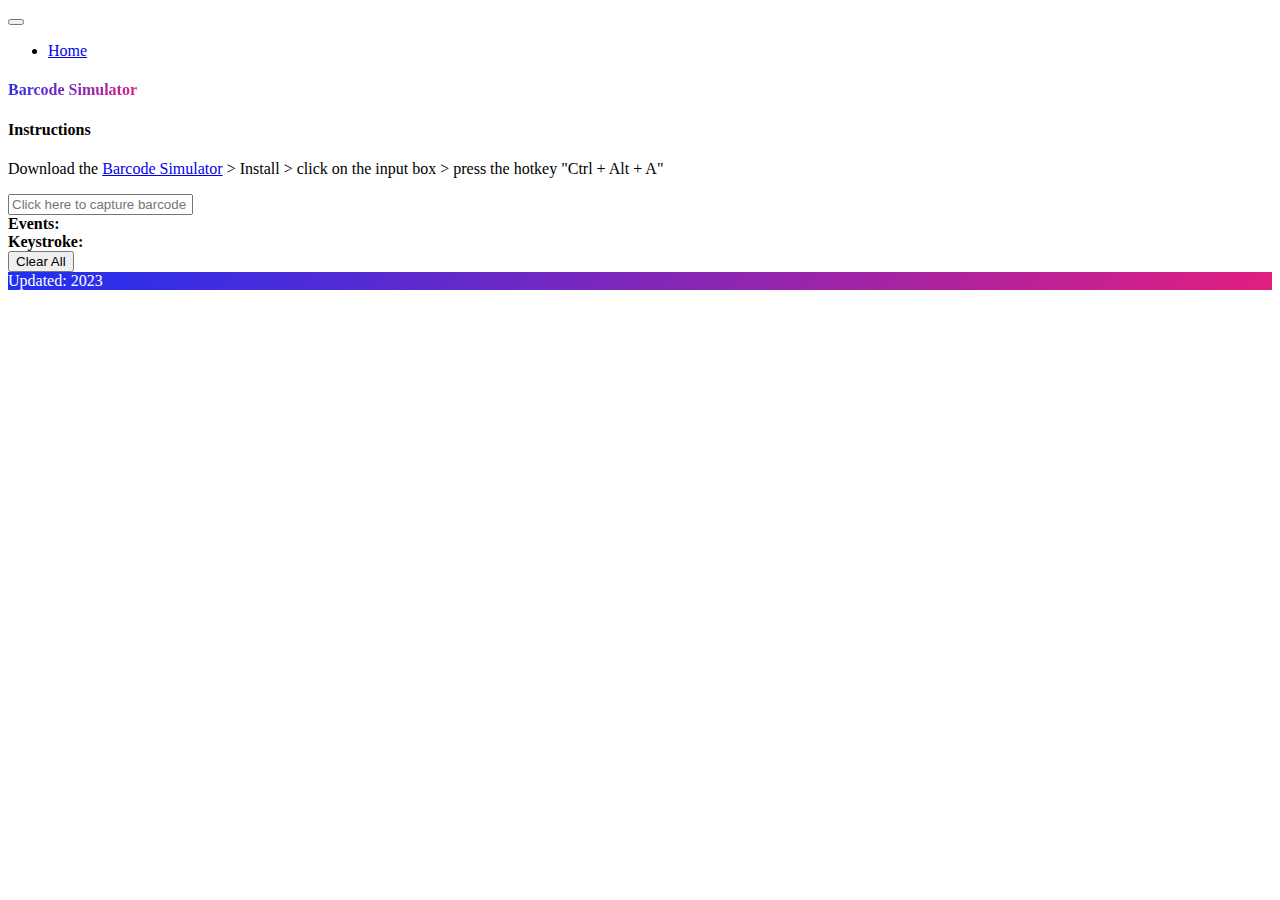
<file: barcode.html>
<!DOCTYPE html>
<html lang="en">

<head>
    <meta charset="utf-8" />
    <meta name="viewport" content="width=device-width, initial-scale=1, shrink-to-fit=no" />
    <meta name="description" content="read barcode Javascript" />
    <meta name="author" content="Arun Warrier" />
    <title>Barcode Simulator</title>
    <!-- Favicon-->
    <link rel="icon" type="image/x-icon" href="assets/favicon.ico" />
    <!-- Custom Google font-->
    <link rel="preconnect" href="https://fonts.googleapis.com" />
    <link rel="preconnect" href="https://fonts.gstatic.com" crossorigin />
    <link
        href="https://fonts.googleapis.com/css2?family=Plus+Jakarta+Sans:wght@100;200;300;400;500;600;700;800;900&amp;display=swap"
        rel="stylesheet" />
    <!-- Bootstrap icons-->
    <link href="https://cdn.jsdelivr.net/npm/bootstrap-icons@1.8.1/font/bootstrap-icons.css" rel="stylesheet" />
    <!-- Core theme CSS (includes Bootstrap)-->
    <link href="https://cdn.jsdelivr.net/npm/bootstrap@5.3.2/dist/css/bootstrap.min.css" rel="stylesheet"
        integrity="sha384-T3c6CoIi6uLrA9TneNEoa7RxnatzjcDSCmG1MXxSR1GAsXEV/Dwwykc2MPK8M2HN" crossorigin="anonymous">
    <script src="https://cdn.jsdelivr.net/npm/bootstrap@5.3.2/dist/js/bootstrap.bundle.min.js"
        integrity="sha384-C6RzsynM9kWDrMNeT87bh95OGNyZPhcTNXj1NW7RuBCsyN/o0jlpcV8Qyq46cDfL"
        crossorigin="anonymous"></script>
    <link href="css/styles.css" rel="stylesheet" />
</head>

<body class="d-flex flex-column min-vh-100 bg-light">
    <main class="flex-shrink-0">
        <!-- Navigation-->
        <nav class="navbar navbar-expand-lg navbar-light bg-white py-3">
            <div class="container px-5">
                <!-- <a class="navbar-brand" href="#"><span class="fw-bolder text-primary">Web Serial API
                    </span></a> -->
                <button class="navbar-toggler" type="button" data-bs-toggle="collapse"
                    data-bs-target="#navbarSupportedContent" aria-controls="navbarSupportedContent"
                    aria-expanded="false" aria-label="Toggle navigation"><span
                        class="navbar-toggler-icon"></span></button>
                <div class="collapse navbar-collapse" id="navbarSupportedContent">
                    <ul class="navbar-nav ms-auto mb-2 mb-lg-0 small fw-bolder">
                        <li class="nav-item"><a class="nav-link" href="index.html">Home</a></li>
                    </ul>
                </div>
            </div>
        </nav>
        <div class="container px-5 my-5">
            <div class="text-center mb-5">
                <h4 class="display-5 mb-0"><span class="text-gradient d-inline">Barcode Simulator</span></h4>
            </div>
            <div class="row gx-5 justify-content-center">
                <div class="col-lg-8 col-xxl-8 col-xxl-8">
                    <div class="mb-3 mt-3">
                        <h4 for="input-name" class="mb-3 mt-5">Instructions</h4>
                        <p>Download the <a
                                href="https://github.com/oxcafedead/barcode-reader-emulator/releases/download/2.0.0-alpha/barcode-emulator.exe">Barcode
                                Simulator</a> > Install > click on the input box > press the hotkey "Ctrl + Alt + A"
                            </br></p>
                        <input placeholder="Click here to capture barcode" class="form-control" id="inputCapture"
                            aria-describedby="barcode">
                        <div class="col-md-4">
                            <label class="mt-3"><strong>Events:&nbsp;</strong></label><label id="listEvent"
                                class="mt-3"></label>
                        </div>
                        <div class="col-md-6">
                            <label><strong>Keystroke:&nbsp; </strong></label><label id="keyStroke"
                                style="max-width: 100%; word-wrap: break-word"></label>
                        </div>
                    </div>
                    <button id="toggleButton" type="submit" onclick="clearAll()" class="btn btn-secondary me-3 ">Clear
                        All</button>



                </div>
            </div>
        </div>
    </main>
    <footer class="sticky-footer bg-gradient-primary-to-secondary py-2 mt-auto">
        <div class="container px-5 text-center">
            <span class="small">Updated: 2023</span>
        </div>
    </footer>
    <script src="https://cdn.jsdelivr.net/npm/bootstrap@5.2.3/dist/js/bootstrap.bundle.min.js"></script>
    <script src="js/barcode.js"></script>

</body>

</html>
</file>
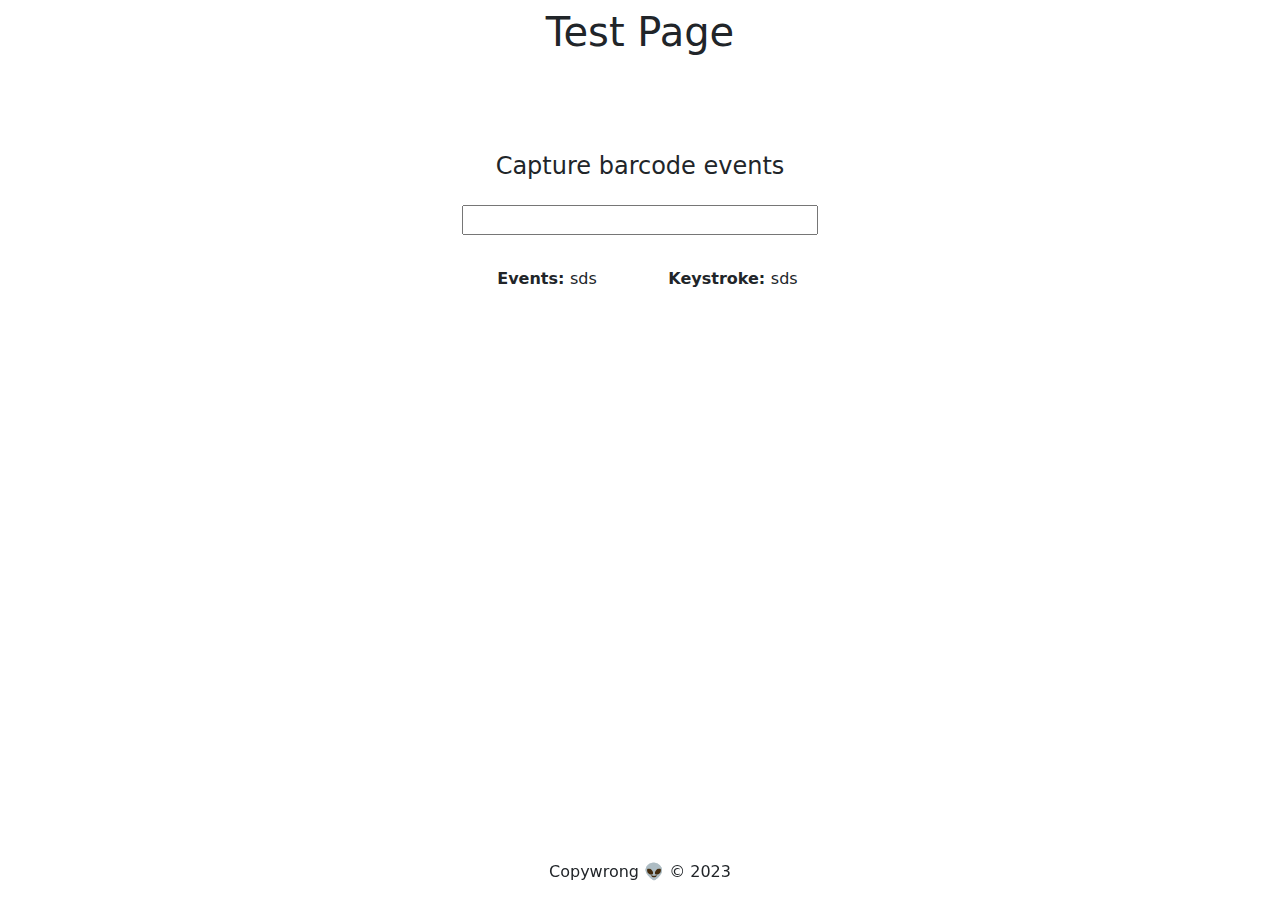
<file: home.html>
<!DOCTYPE html>
<html lang="en">

<head>
    <meta charset="utf-8">
    <meta name="viewport" content="width=device-width, initial-scale=1">
    <title>Responsive Bootstrap Page</title>
    <link href="https://cdn.jsdelivr.net/npm/bootstrap@5.1.3/dist/css/bootstrap.min.css" rel="stylesheet">
</head>

<body>

    <header>
        <h1 class="text-center mt-2">Test Page</h1>
    </header>

    <main>
        <div class="container text-center">
            <div class="row justify-content-center mt-5">
                <div class="col-md-4">
                    <h4 for="input-name" class="mb-3 mt-5">Capture barcode events</h4>
                    <input type="text" id="input-name" class="mb-3 mt-2" class="form-control" style="width: 100%;">

                </div>
                <div class="row justify-content-center">
                    <div class="col-md-2">
                        <label for="input-name" class="mb-3 mt-3"><strong>Events:&nbsp;</strong></label><label
                            id="listEvent" for="input-name" class="mb-3 mt-3">sds</label>
                    </div>
                    <div class="col-md-2">
                        <label for="input-name" class="mb-3 mt-3"><strong>Keystroke:&nbsp; </strong></label><label
                            id="KeyStroke" for="input-name" class="mb-3 mt-3">sds</label>
                    </div>
                </div>
            </div>
        </div>
    </main>

    <footer class="fixed-bottom">
        <p class="text-center">Copywrong 👽 &copy; 2023</p>
    </footer>

    <script src="https://cdn.jsdelivr.net/npm/bootstrap@5.1.3/dist/js/bootstrap.bundle.min.js"></script>
</body>

</html>
</file>
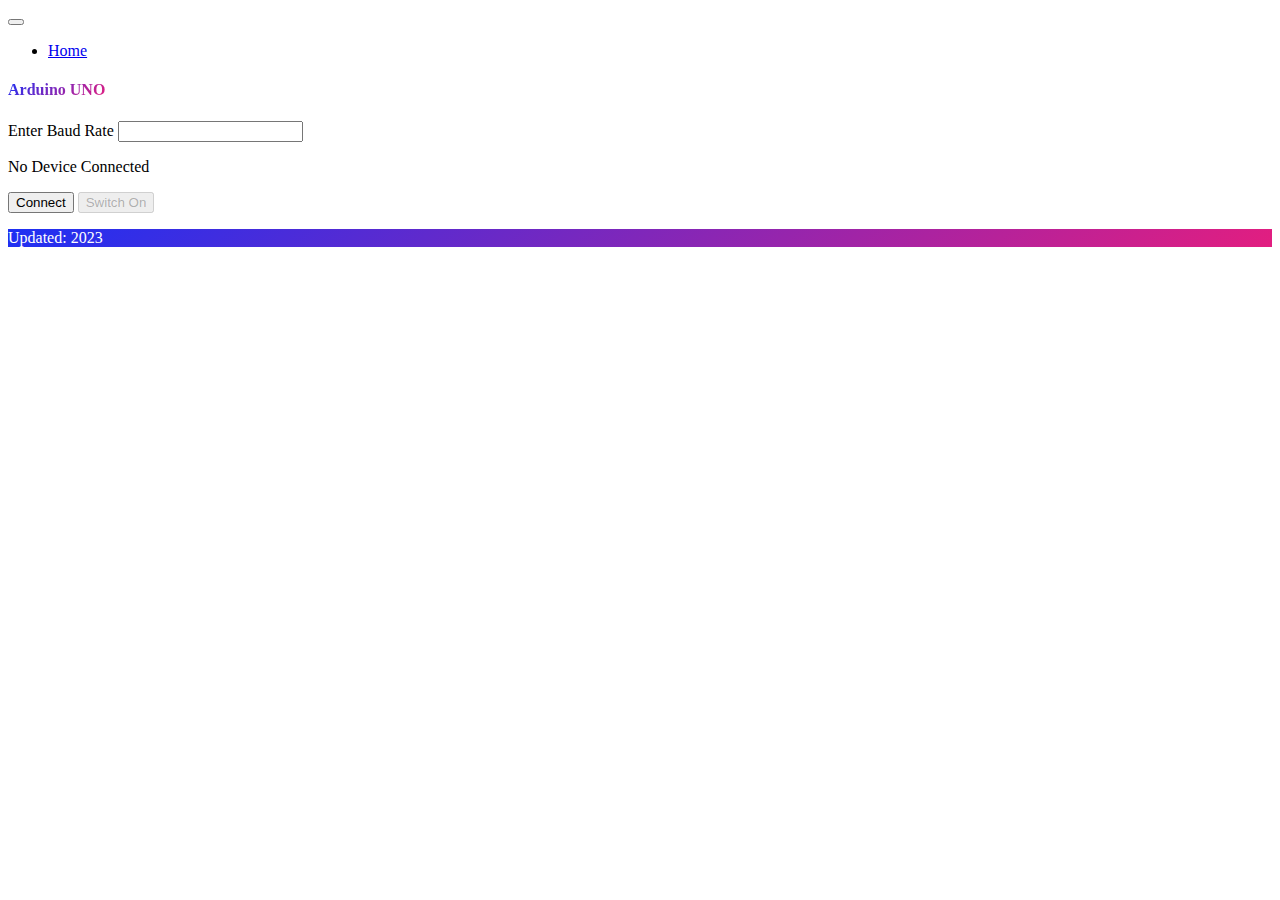
<file: webapi.html>
<!DOCTYPE html>
<html lang="en">

<head>
    <meta charset="utf-8" />
    <meta name="viewport" content="width=device-width, initial-scale=1, shrink-to-fit=no" />
    <meta name="description" content="Space for trial run" />
    <meta name="author" content="Arun Warrier" />
    <title>Web Serial API</title>
    <!-- Favicon-->
    <link rel="icon" type="image/x-icon" href="assets/favicon.ico" />
    <!-- Custom Google font-->
    <link rel="preconnect" href="https://fonts.googleapis.com" />
    <link rel="preconnect" href="https://fonts.gstatic.com" crossorigin />
    <link
        href="https://fonts.googleapis.com/css2?family=Plus+Jakarta+Sans:wght@100;200;300;400;500;600;700;800;900&amp;display=swap"
        rel="stylesheet" />
    <!-- Bootstrap icons-->
    <link href="https://cdn.jsdelivr.net/npm/bootstrap-icons@1.8.1/font/bootstrap-icons.css" rel="stylesheet" />
    <!-- Core theme CSS (includes Bootstrap)-->
    <link href="https://cdn.jsdelivr.net/npm/bootstrap@5.3.2/dist/css/bootstrap.min.css" rel="stylesheet"
        integrity="sha384-T3c6CoIi6uLrA9TneNEoa7RxnatzjcDSCmG1MXxSR1GAsXEV/Dwwykc2MPK8M2HN" crossorigin="anonymous">
    <script src="https://cdn.jsdelivr.net/npm/bootstrap@5.3.2/dist/js/bootstrap.bundle.min.js"
        integrity="sha384-C6RzsynM9kWDrMNeT87bh95OGNyZPhcTNXj1NW7RuBCsyN/o0jlpcV8Qyq46cDfL"
        crossorigin="anonymous"></script>
    <link href="css/styles.css" rel="stylesheet" />
</head>

<body class="d-flex flex-column min-vh-100 bg-light">
    <main class="flex-shrink-0">
        <!-- Navigation-->
        <nav class="navbar navbar-expand-lg navbar-light bg-white py-3">
            <div class="container px-5">
                <!-- <a class="navbar-brand" href="#"><span class="fw-bolder text-primary">Web Serial API
                    </span></a> -->
                <button class="navbar-toggler" type="button" data-bs-toggle="collapse"
                    data-bs-target="#navbarSupportedContent" aria-controls="navbarSupportedContent"
                    aria-expanded="false" aria-label="Toggle navigation"><span
                        class="navbar-toggler-icon"></span></button>
                <div class="collapse navbar-collapse" id="navbarSupportedContent">
                    <ul class="navbar-nav ms-auto mb-2 mb-lg-0 small fw-bolder">
                        <li class="nav-item"><a class="nav-link" href="index.html">Home</a></li>
                    </ul>
                </div>
            </div>
        </nav>
        <div class="container px-5 my-5">
            <div class="text-center mb-5">
                <h4 class="display-5 mb-0"><span class="text-gradient d-inline">Arduino UNO</span></h4>
            </div>
            <div class="row gx-5 justify-content-center">
                <div class="col-lg-11 col-xl-9 col-xxl-8">
                    <div class="mb-3 mt-3">
                        <label for="baudRateTxt" class="form-label">Enter Baud Rate</label>
                        <input type="number" class="form-control" id="baudRateTxt" aria-describedby="baudRateTxt">
                        <p id="statusBar" class="text-bg-info p-3 mt-2 px-2 py-2">No Device Connected</p>
                    </div>
                    <button id="toggleButton" type="submit" class="btn btn-secondary me-3 ">Connect</button>
                    <button id="switchBtn" disabled type="submit" value="ON" class="btn btn-primary">Switch On</button>

                    <p id="errorMessage" class="invalid-feedback mt-3"></p>
                </div>
            </div>
        </div>
    </main>
    <footer class="sticky-footer bg-gradient-primary-to-secondary py-2 mt-auto">
        <div class="container px-5 text-center">
            <span class="small">Updated: 2023</span>
        </div>
    </footer>
    <script src="https://cdn.jsdelivr.net/npm/bootstrap@5.2.3/dist/js/bootstrap.bundle.min.js"></script>
    <script src="js/webapi.js"></script>

</body>

</html>
</file>
<file: css/styles.css>
:root {
  --bs-blue: #1e30f3;
  --bs-indigo: #6610f2;
  --bs-purple: #6f42c1;
  --bs-pink: #e21e80;
  --bs-red: #dc3545;
  --bs-orange: #fd7e14;
  --bs-yellow: #ffc107;
  --bs-green: #198754;
  --bs-teal: #20c997;
  --bs-cyan: #0dcaf0;
  --bs-black: #000;
  --bs-white: #fff;
  --bs-gray: #6c757d;
  --bs-gray-dark: #343a40;
  --bs-gray-100: #f8f9fa;
  --bs-gray-200: #e9ecef;
  --bs-gray-300: #dee2e6;
  --bs-gray-400: #ced4da;
  --bs-gray-500: #adb5bd;
  --bs-gray-600: #6c757d;
  --bs-gray-700: #495057;
  --bs-gray-800: #343a40;
  --bs-gray-900: #212529;
  --bs-primary: #1e30f3;
  --bs-secondary: #e21e80;
  --bs-success: #198754;
  --bs-info: #0dcaf0;
  --bs-warning: #ffc107;
  --bs-danger: #dc3545;
  --bs-light: #f8f9fa;
  --bs-dark: #212529;
  --bs-primary-rgb: 30, 48, 243;
  --bs-secondary-rgb: 226, 30, 128;
  --bs-success-rgb: 25, 135, 84;
  --bs-info-rgb: 13, 202, 240;
  --bs-warning-rgb: 255, 193, 7;
  --bs-danger-rgb: 220, 53, 69;
  --bs-light-rgb: 248, 249, 250;
  --bs-dark-rgb: 33, 37, 41;
  --bs-white-rgb: 255, 255, 255;
  --bs-black-rgb: 0, 0, 0;
  --bs-body-color-rgb: 33, 37, 41;
  --bs-body-bg-rgb: 255, 255, 255;
  --bs-font-sans-serif: "Plus Jakarta Sans";
  --bs-font-monospace: SFMono-Regular, Menlo, Monaco, Consolas, "Liberation Mono", "Courier New", monospace;
  --bs-gradient: linear-gradient(180deg, rgba(255, 255, 255, 0.15), rgba(255, 255, 255, 0));
  --bs-body-font-family: var(--bs-font-sans-serif);
  --bs-body-font-size: 1rem;
  --bs-body-font-weight: 400;
  --bs-body-line-height: 1.5;
  --bs-body-color: #212529;
  --bs-body-bg: #fff;
  --bs-border-width: 1px;
  --bs-border-style: solid;
  --bs-border-color: #dee2e6;
  --bs-border-color-translucent: rgba(0, 0, 0, 0.175);
  --bs-border-radius: 0.375rem;
  --bs-border-radius-sm: 0.25rem;
  --bs-border-radius-lg: 0.5rem;
  --bs-border-radius-xl: 1rem;
  --bs-border-radius-2xl: 2rem;
  --bs-border-radius-pill: 50rem;
  --bs-link-color: #1e30f3;
  --bs-link-hover-color: #1826c2;
  --bs-code-color: #e21e80;
  --bs-highlight-bg: #fff3cd;
}




/* custom classes */

/* Header */

a.navbar-brand {
  font-size: 2.75rem;
}

a.navbar-brand>svg {
  width: 39px;

  margin: -14px 10px 0px 0px;
}

@media screen and (min-width: 320px) and (max-width: 420px) {
  a.navbar-brand {
    font-size: 1.5rem;
  }

  a.navbar-brand>svg {
    width: 29px;
    margin: -14px 10px 0px 0px;
  }
}

.text-gradient {
  background: -webkit-linear-gradient(315deg, #1e30f3 0%, #e21e80 100%);
  -webkit-background-clip: text;
  -webkit-text-fill-color: transparent;
}

.bg-gradient-primary-to-secondary {
  background: #1e30f3;
  background: linear-gradient(135deg, #1e30f3 0%, #e21e80 100%);
}

@media screen and (min-width: 320px) and (max-width: 768px) {
  .show-mobile {
    display: block;
  }
}

@media screen and (min-width: 1024px) {
  .show-mobile {
    display: none;
  }
}


/* Card Classes */

.card {
  --bs-card-spacer-y: 1rem;
  --bs-card-spacer-x: 1rem;
  --bs-card-title-spacer-y: 0.5rem;
  --bs-card-border-width: 1px;
  --bs-card-border-color: var(--bs-border-color-translucent);
  --bs-card-border-radius: 0.375rem;
  --bs-card-box-shadow: ;
  --bs-card-inner-border-radius: calc(0.375rem - 1px);
  --bs-card-cap-padding-y: 0.5rem;
  --bs-card-cap-padding-x: 1rem;
  --bs-card-cap-bg: rgba(0, 0, 0, 0.03);
  --bs-card-cap-color: ;
  --bs-card-height: 200px;
  --bs-card-color: ;
  --bs-card-bg: #fff;
  --bs-card-img-overlay-padding: 1rem;
  --bs-card-group-margin: 0.75rem;
  position: relative;
  display: flex;
  flex-direction: column;
  min-width: 0;
  height: var(--bs-card-height);
  word-wrap: break-word;
  background-color: var(--bs-card-bg);
  background-clip: border-box;
  border: var(--bs-card-border-width) solid var(--bs-card-border-color);
  border-radius: var(--bs-card-border-radius);
}

.card>hr {
  margin-right: 0;
  margin-left: 0;
}

.card a {
  text-decoration: none;
  color: #000;
}

.w95 {
  width: 95%;
}

.card>.list-group {
  border-top: inherit;
  border-bottom: inherit;
}

.card>.list-group:first-child {
  border-top-width: 0;
  border-top-left-radius: var(--bs-card-inner-border-radius);
  border-top-right-radius: var(--bs-card-inner-border-radius);
}

.card>.list-group:last-child {
  border-bottom-width: 0;
  border-bottom-right-radius: var(--bs-card-inner-border-radius);
  border-bottom-left-radius: var(--bs-card-inner-border-radius);
}

.card>.card-header+.list-group,
.card>.list-group+.card-footer {
  border-top: 0;
}

.card-body {
  flex: 1 1 auto;
  padding: var(--bs-card-spacer-y) var(--bs-card-spacer-x);
  color: var(--bs-card-color);
}

.card-body:hover {
  cursor: pointer;
  background-color: rgba(113, 195, 254, 0.493);
  opacity: 0.9;
}

.card-title {
  margin-bottom: var(--bs-card-title-spacer-y);
}

.card-subtitle {
  margin-top: calc(-0.5 * var(--bs-card-title-spacer-y));
  margin-bottom: 0;
}

.card-text:last-child {
  margin-bottom: 0;
}

.card-link+.card-link {
  margin-left: var(--bs-card-spacer-x);
}

.card-header {
  padding: var(--bs-card-cap-padding-y) var(--bs-card-cap-padding-x);
  margin-bottom: 0;
  color: var(--bs-card-cap-color);
  background-color: var(--bs-card-cap-bg);
  border-bottom: var(--bs-card-border-width) solid var(--bs-card-border-color);
}

.card-header:first-child {
  border-radius: var(--bs-card-inner-border-radius) var(--bs-card-inner-border-radius) 0 0;
}

.card-footer {
  padding: var(--bs-card-cap-padding-y) var(--bs-card-cap-padding-x);
  color: var(--bs-card-cap-color);
  background-color: var(--bs-card-cap-bg);
  border-top: var(--bs-card-border-width) solid var(--bs-card-border-color);
}

.card-footer:last-child {
  border-radius: 0 0 var(--bs-card-inner-border-radius) var(--bs-card-inner-border-radius);
}

.card-header-tabs {
  margin-right: calc(-0.5 * var(--bs-card-cap-padding-x));
  margin-bottom: calc(-1 * var(--bs-card-cap-padding-y));
  margin-left: calc(-0.5 * var(--bs-card-cap-padding-x));
  border-bottom: 0;
}

.card-header-tabs .nav-link.active {
  background-color: var(--bs-card-bg);
  border-bottom-color: var(--bs-card-bg);
}

.card-header-pills {
  margin-right: calc(-0.5 * var(--bs-card-cap-padding-x));
  margin-left: calc(-0.5 * var(--bs-card-cap-padding-x));
}

.card-img-overlay {
  position: absolute;
  top: 0;
  right: 0;
  bottom: 0;
  left: 0;
  padding: var(--bs-card-img-overlay-padding);
  border-radius: var(--bs-card-inner-border-radius);
}

.card-img,
.card-img-top,
.card-img-bottom {
  width: 100%;
}

.card-img,
.card-img-top {
  border-top-left-radius: var(--bs-card-inner-border-radius);
  border-top-right-radius: var(--bs-card-inner-border-radius);
}

.card-img,
.card-img-bottom {
  border-bottom-right-radius: var(--bs-card-inner-border-radius);
  border-bottom-left-radius: var(--bs-card-inner-border-radius);
}

.card-group>.card {
  margin-bottom: var(--bs-card-group-margin);
}

@media (min-width: 576px) {
  .card-group {
    display: flex;
    flex-flow: row wrap;
  }

  .card-group>.card {
    flex: 1 0 0%;
    margin-bottom: 0;
  }

  .card-group>.card+.card {
    margin-left: 0;
    border-left: 0;
  }

  .card-group>.card:not(:last-child) {
    border-top-right-radius: 0;
    border-bottom-right-radius: 0;
  }

  .card-group>.card:not(:last-child) .card-img-top,
  .card-group>.card:not(:last-child) .card-header {
    border-top-right-radius: 0;
  }

  .card-group>.card:not(:last-child) .card-img-bottom,
  .card-group>.card:not(:last-child) .card-footer {
    border-bottom-right-radius: 0;
  }

  .card-group>.card:not(:first-child) {
    border-top-left-radius: 0;
    border-bottom-left-radius: 0;
  }

  .card-group>.card:not(:first-child) .card-img-top,
  .card-group>.card:not(:first-child) .card-header {
    border-top-left-radius: 0;
  }

  .card-group>.card:not(:first-child) .card-img-bottom,
  .card-group>.card:not(:first-child) .card-footer {
    border-bottom-left-radius: 0;
  }
}



/* Style the arrow icon */
.card .arrow-container {
  width: 40px;
  height: var(--bs-card-height);
  background-color: #007bff;
  /* Blue color for the arrow */
  color: #fff;
  /* White color for the arrow icon */
  border-radius: 2%;
  /* Make it a circle */
  display: flex;
  align-items: center;
  justify-content: center;
  cursor: pointer;
  transition: background-color 0.3s ease;
  /* Add a smooth hover effect */
}

/* Add hover effect */
.arrow:hover {
  background-color: #0056b3;
  /* Darker blue on hover */
}



/* Footer */

footer div>span {
  color: #fff;

}
</file>
